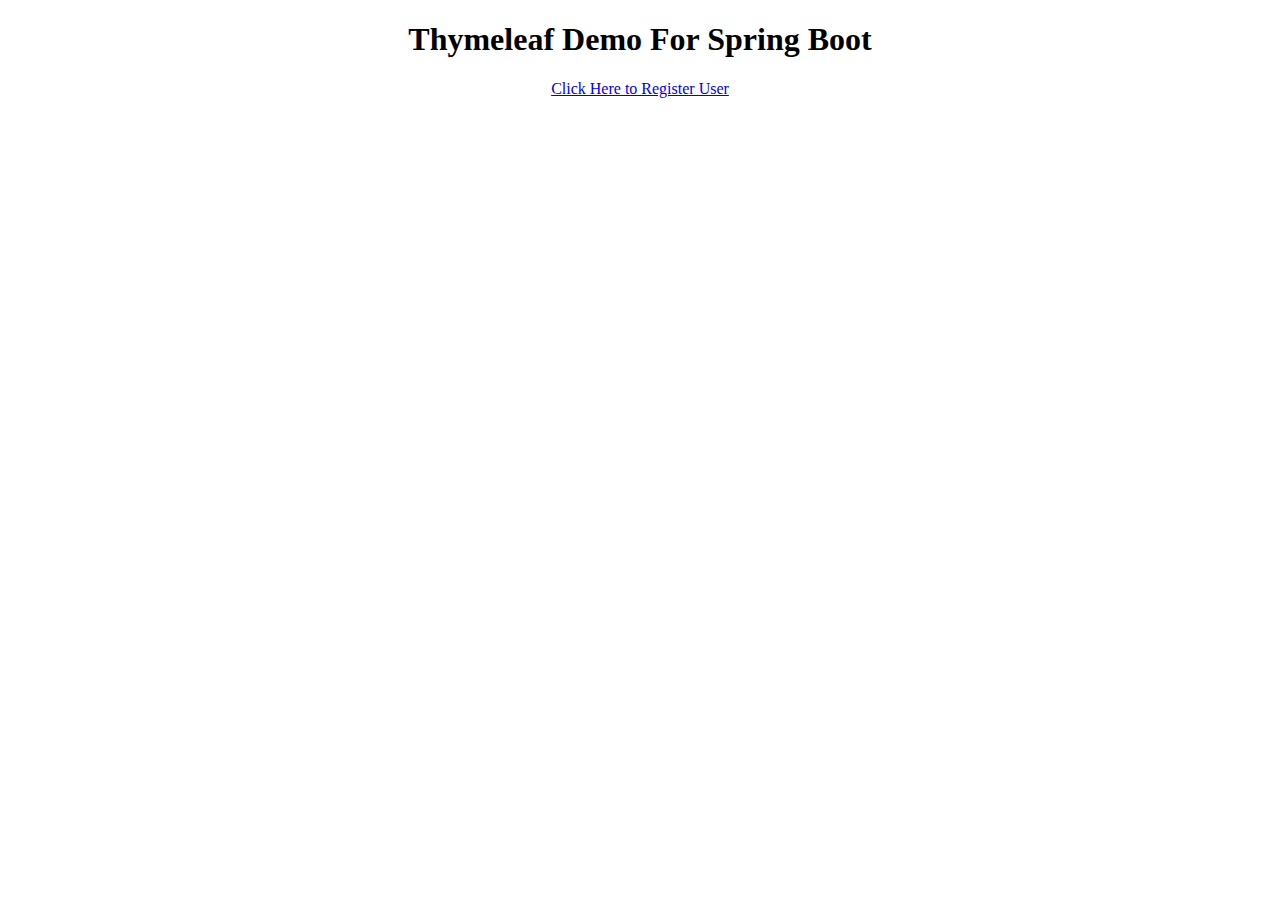
<file: src/main/resources/templates/index.html>
<!DOCTYPE html>
<html>
<head>
<meta charset="ISO-8859-1">
<title>Thymeleaf Demo</title>
</head>
<body>
	<div align="center">
		<h1>Thymeleaf Demo For Spring Boot</h1>
		<a href="/register">Click Here to Register User</a>
	</div>
</body>
</html>
</file>
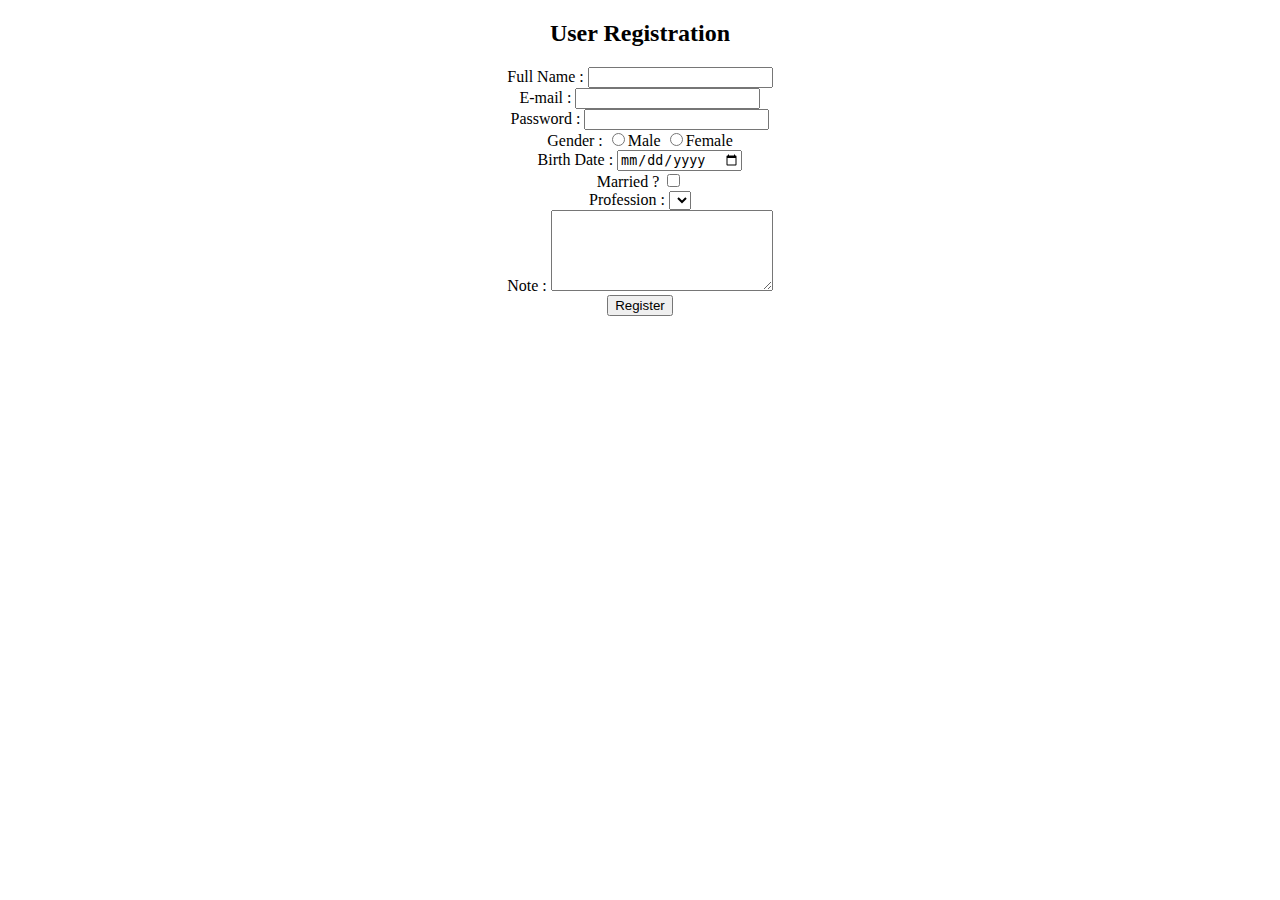
<file: src/main/resources/templates/register/register_form.html>
<!DOCTYPE html>
<html xmlns:th="http://www.thymeleaf.org">
<head>
<meta charset="UTF-8">
<title>User Register</title>
<link rel="stylesheet" type="text/css" th:href="@{css/style.css}" />
   

</head>
<body>
	<div align="center">
		<h2>User Registration</h2>
		<form action="#" th:action="@{/register}" method="post" th:object="${user}">
			<label> Full Name :</label>
			<input type="text" th:field="*{name}"><br/>
			
			<label> E-mail :</label>
			<input type="email" th:field="*{email}"/><br/>
			
			<label> Password :</label>
			<input type="password" th:field="*{password}"/><br/>
			
			<label> Gender :</label>
			<input type="radio" th:field="*{gender}" value="Male"/>Male
			<input type="radio" th:field="*{gender}" value="Female"/>Female<br/>
			
			<label> Birth Date :</label>
			<input type="date" th:field="*{birthDate}"/><br/> 
			
			<label> Married ?</label>
			<input type="checkbox" th:field="*{married}"/><br/> 
			<label> Profession :</label>
			<select th:field="*{profession}">
			<option th:each="prof : ${T(de.tekup.vue.dto.models.Profession).values()}"
			th:value="${prof.displayValue}" th:text="${prof.displayValue}">
			</select><br/> 
			
			<label> Note :</label>
			<textarea rows="5" cols="25" th:field="*{note}"> </textarea><br/> 
			
			<button type="submit">Register</button>
		</form>
	</div>
	
</body>
</html>
</file>
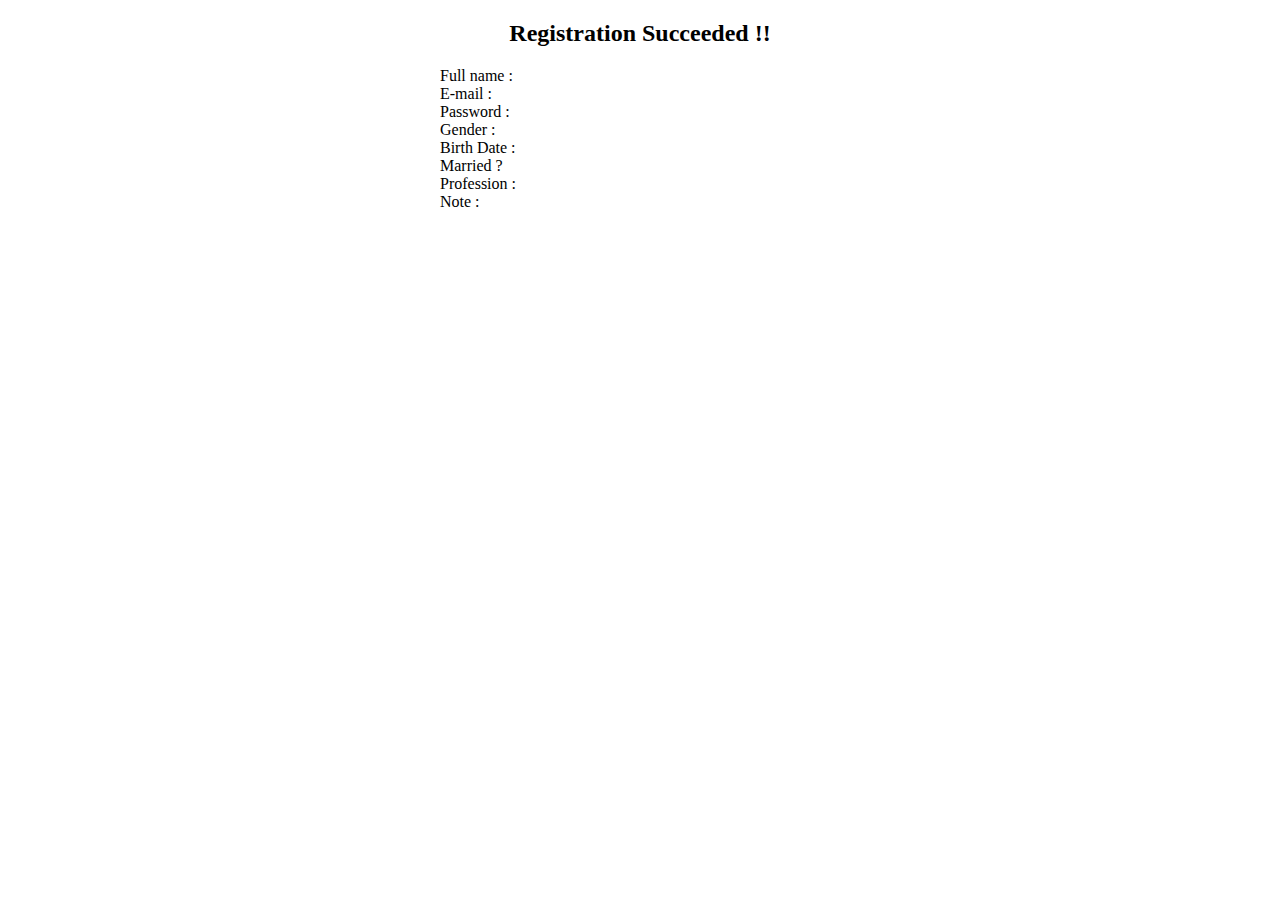
<file: src/main/resources/templates/register/register_success.html>
<!DOCTYPE html>
<html xmlns:th="http://www.thymeleaf.org">
<head>
<meta charset="ISO-8859-1">
<title>Registration Success</title>
<style type="text/css">
span {
        display: inline-block;
        width: 200px;
        text-align: left;
    }
</style>
</head>
<body>
<div align="center">
<h2> Registration Succeeded !!</h2>
<span>Full name :</span><span th:text="${user.name}"></span><br/>
<span>E-mail :</span><span th:text="${user.email}"></span><br/>
<span>Password :</span><span th:text="${user.password}"></span><br/>
<span>Gender :</span><span th:text="${user.gender}"></span><br/>
<span>Birth Date :</span><span th:text="${user.birthDate}"></span><br/>
<span>Married ?</span><span th:text="${user.married}"></span><br/>
<span>Profession :</span><span th:text="${user.profession}"></span><br/>
<span>Note :</span><span th:text="${user.note}"></span><br/>
</div>
</body>
</html>
</file>
